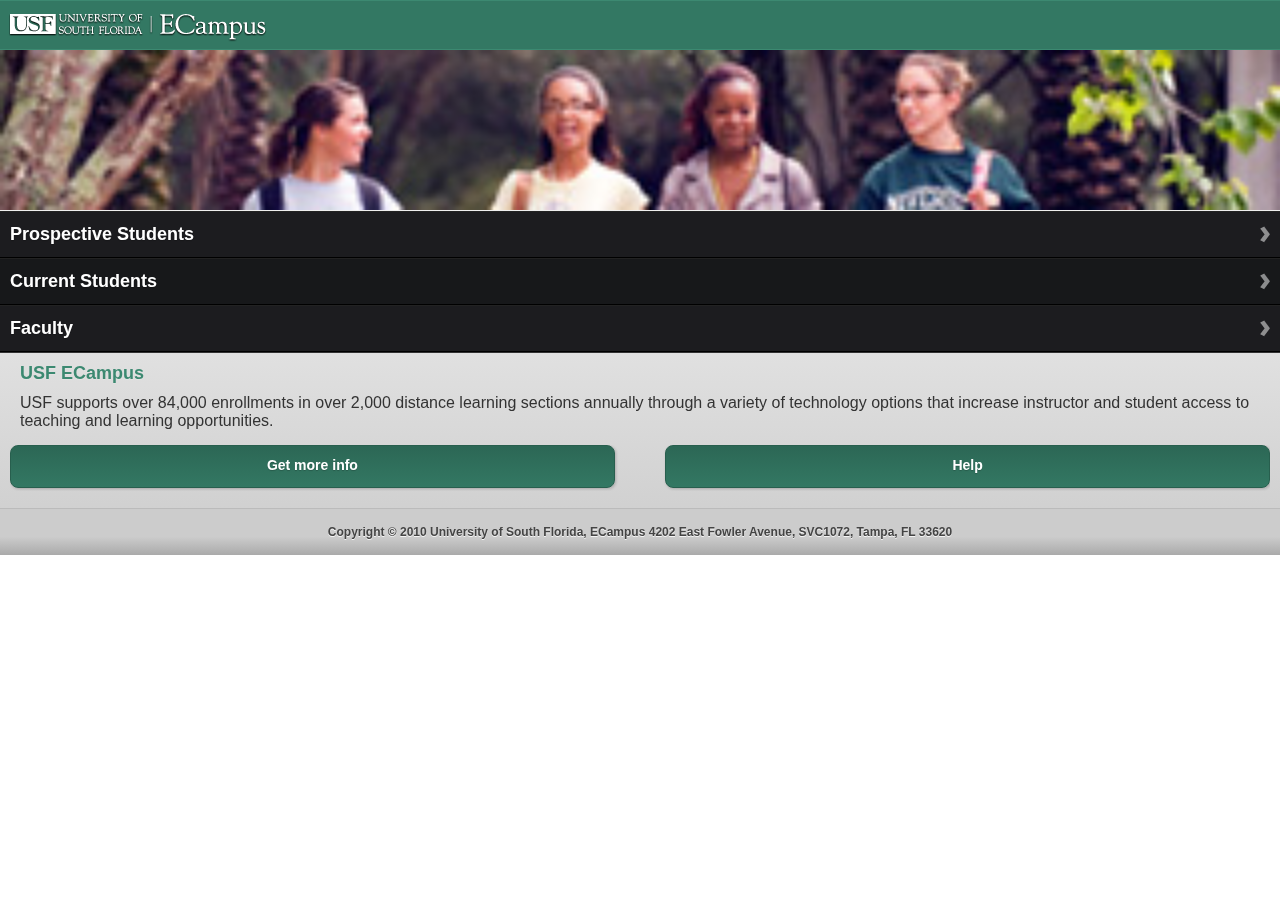
<file: index.html>
<!DOCTYPE HTML>
<html>
<head>
	<title>ECampus</title>
	<script type="text/javascript" src="http://www.google.com/jsapi"></script>     
	<script type="text/javascript"> google.load("jquery", "1.3.2"); </script> 
	<script src="js/jq.js" type="application/x-javascript" charset="utf-8"></script> 
	<script src="js/transitions.js" type="application/x-javascript" charset="utf-8"></script> 
	<style type="text/css" media="screen">@import "css/default.css";</style>     
	<style type="text/css" media="screen">@import "css/theme.css";</style>

	<script type="text/javascript" charset="utf-8">
	var jQT = new $.jQTouch({
		icon: 'jqtouch.png',
		addGlossToIcon: false,
		startupScreen: 'jqt_startup.png',
		statusBar: 'black',
		preloadImages: [

		'img/back_button.png',
		'img/back_button_clicked.png',
		'img/button.png',
		'img/button_clicked.png',
		'img/001.jpg',
		'img/titlebar.png',
		'img/chevron.png',
		'img/chevron_circle.png',
		'img/toolbar.png',
		'img/loading.gif'
		]
	});
	

	$(function(){
		
		$('a[target="_blank"]').click(function() {
			if (confirm('This link opens in a new window.')) {
				return true;
			} else {
				$(this).removeClass('active');
				return false;
			}
		});
		
	});
	
	</script>
	
</head>
<body>

	<div id="home" class="current">
		<div class="toolbar">
			<div class="logo">
				<span>USF ECampus</span>
			</div>
		</div><!--end tool-->
		
			<img class="responsive" src="img/001.jpg" alt="USF Students" />
		
		<ul class="plastic">	
			<li class="arrow"><a href="#prospective">Prospective Students</a></li>
			<li class="arrow"><a href="#current">Current Students</a></li>
			<li class="arrow"><a href="#faculty">Faculty</a></li>
		</ul>
		
		<h2>USF ECampus</h2>
		<p>USF supports over 84,000 enrollments in over 2,000 distance learning sections annually through a variety of technology options that increase instructor and student access to teaching and learning opportunities.</p>

		<ul class="individual">
			<li><a href="http://ecampus.usf.edu/m/form.html" target="_blank">Get more info</a></li>
			<li><a class="flip" href="#help">Help</a></li>
		</ul>
		
		<div class="info">
			Copyright &copy; 2010 University of South Florida, ECampus
			4202 East Fowler Avenue, SVC1072, Tampa, FL 33620
		</div><!-- end info-->
	</div><!--end home-->

	
	<div id="programs">
		
		<div class="toolbar">
			<h1>Programs</h1>
			<a class="back" href="#home">Home</a>
		</div><!--end tool-->
		<p>In an effort to help you choose a school and program, we offer a quick look into partially and fully online degrees and programs. Each program links to the appropriate 				 			program website.</p>
		<p>For a complete listing please:</p>
		
		<ul class="individual">
			<li><a href="http://ecampus.usf.edu/m/form.html" target="_blank">Contact Us</a></li>
		</ul>
		
		<ul class="plastic">
			<li class="forward"><a href="http://web3.cas.usf.edu/main/depts/ccj/" target="_blank">Criminology, B.A.</a></li>
			<li class="forward"><a href="http://www.ugs.usf.edu/academic/bsas.htm" target="_blank">Applied Sciences, B.S.</a></li> 
			<li class="forward"><a href="http://health.usf.edu/nocms/nursing/Programs_of_Study/rntobn_admission.html" target="_blank">Nursing, RN to BS</a></li> 
			<li class="forward"><a href="http://www.coedu.usf.edu/it/curriculum/eds/" target="_blank">Curriculum &amp; Instruction, Ed.S. </a></li> 
			<li class="forward"><a href="http://www.coedu.usf.edu/main/departments/ache/ade/adema.html" target="_blank">Adult Education, M.A.</a></li>

		</ul>
		
		<div class="info">
			Copyright &copy; 2010 University of South Florida, ECampus
			4202 East Fowler Avenue, SVC1072, Tampa, FL 33620
		</div><!-- end info-->
	</div><!--end programs-->
	

	<div id="current">
		
		<div class="toolbar">
			<h1>Students</h1>
			<a class="back" href="#home">Home</a>
		</div><!--end tool-->
		
		<ul class="plastic">
			<li class="forward"><a class="arrow" href="http://usf.edu" target="_blank">USF Homepage</a></li>
			<li class="forward"><a class="arrow" href="http://mail.usf.edu/" target="_blank">Student Email</a></li>
			<li class="forward"><a class="arrow" href="http://oasis.usf.edu/" target="_blank">OASIS</a></li>
			<li class="forward"><a class="arrow" href="https://my.usf.edu/webapps/login/custom/bb_bb60/login.jsp?flag=1" target="_blank">MyUSF</a></li>
			<li class="forward"><a class="arrow" href="http://directory.acomp.usf.edu/" target="_blank">Directory</a></li>
			<li class="forward"><a class="arrow" href="http://www.gousfbulls.com/" target="_blank">USF Athletics</a></li>
			<li class="forward"><a class="arrow" href="http://ecampus.usf.edu/testing/default.asp" target="_blank">ECampus Testing Services</a></li>
		</ul>
		
		<div class="info">
			Copyright &copy; 2010 University of South Florida, ECampus
			4202 East Fowler Avenue, SVC1072, Tampa, FL 33620
		</div><!-- end info-->
	</div><!--end current-->
	
	
	
	<div id="faculty">
		
		<div class="toolbar">
			<h1>Faculty</h1>
			<a class="back" href="#home">Home</a>
		</div><!--end tool-->
		
		<ul class="plastic">
			<li class="forward"><a class="arrow" href="http://www.cte.usf.edu/" target="_blank">C21TE</a></li>
			<li class="forward"><a class="arrow" href="http://mit.c21te.usf.edu/default.htm" target="_blank">Media Innovation Team</a></li>
			<li class="forward"><a class="arrow" href="http://ecampus.usf.edu/testing/default.asp" target="_blank">ECampus Testing Services</a></li>
		</ul>
		
		<div class="info">
			Copyright &copy; 2010 University of South Florida, ECampus
			4202 East Fowler Avenue, SVC1072, Tampa, FL 33620
		</div><!-- end info-->
	</div><!--end current-->
	
	
	<div id="prospective">
		
		<div class="toolbar">
			<h1>Prospective</h1>
			<a class="back" href="#home">Home</a>
		</div><!--end tool-->
		
		<ul class="plastic">
			<li class="arrow"><a href="#programs">Programs Offered</a></li>
		</ul>
		<h2>Why choose USF?</h2>
		<p>The University of South Florida was founded in 1956 as the first urban public university in the state of Florida. USF has since grown to become one of the top three research universities in the state of Florida and home to over 46,000 students. We are accredited by the Commission on Colleges of the Southern Association of Colleges and Schools to award degrees at the baccalaureate, master's, specialist, and doctoral levels, including the Doctor of Medicine. The university has a $1.8 billion annual budget, an annual economic impact of $3.2 billion, and serves more than 46,000 students on campuses in Tampa, St. Petersburg, Sarasota-Manatee and Lakeland.</p>
		
		<ul class="individual">
			<li><a href="http://ecampus.usf.edu/m/form.html" target="_blank">Get more info</a></li>
			<li><a href="#help">Help</a></li>
		</ul>
		
		<div class="info">
			Copyright &copy; 2010 University of South Florida, ECampus
			4202 East Fowler Avenue, SVC1072, Tampa, FL 33620
		</div><!-- end info-->
	</div><!--end prospective-->
	
	
	<div id="help">
		
		<div class="toolbar">
			<h1>Help</h1>
			<a class="back" href="#home">Home</a>
		</div><!--end tool-->
		
		<p>USF4YOU offers resources that can help you meet your specific educational goals. 
			If you are an adult student or a working professional interested in learning online, finishing your degree, 
			beginning graduate studies or taking a few classes, please contact a USF4YOU representative 
			for more information.</p>

			<p>888-USF4YOU (888-873-4968)</p>
			<p><a href="mailto:askusf4you@usf.edu">askusf4you@usf.edu</a></p>
			
			<ul class="individual">
				<li><a href="http://ecampus.usf.edu/m/form.html" target="_blank">Get more info</a></li>
				<li><a href="http://ecampus.usf.edu/default.asp" target="_blank">View Full Site</a></li>
			</ul>
			
			<div class="info">
				Copyright &copy; 2010 University of South Florida, ECampus
				4202 East Fowler Avenue, SVC1072, Tampa, FL 33620
			</div><!-- end info-->
			
		</div><!--end help-->

		
		
		<!-- Start of StatCounter Code -->
		<script type="text/javascript">
		var sc_project=6265940; 
		var sc_invisible=1; 
		var sc_security="fd6902ea"; 
		</script>

		<script type="text/javascript"
		src="http://www.statcounter.com/counter/counter.js"></script><noscript><div
		class="statcounter"><a title="tumblr visitor"
		href="http://statcounter.com/tumblr/" target="_blank"><img
		class="statcounter"
		src="http://c.statcounter.com/6265940/0/fd6902ea/1/"
		alt="tumblr visitor" ></a></div></noscript>
		<!-- End of StatCounter Code -->	
		
	</body>
	</html>
</file>
